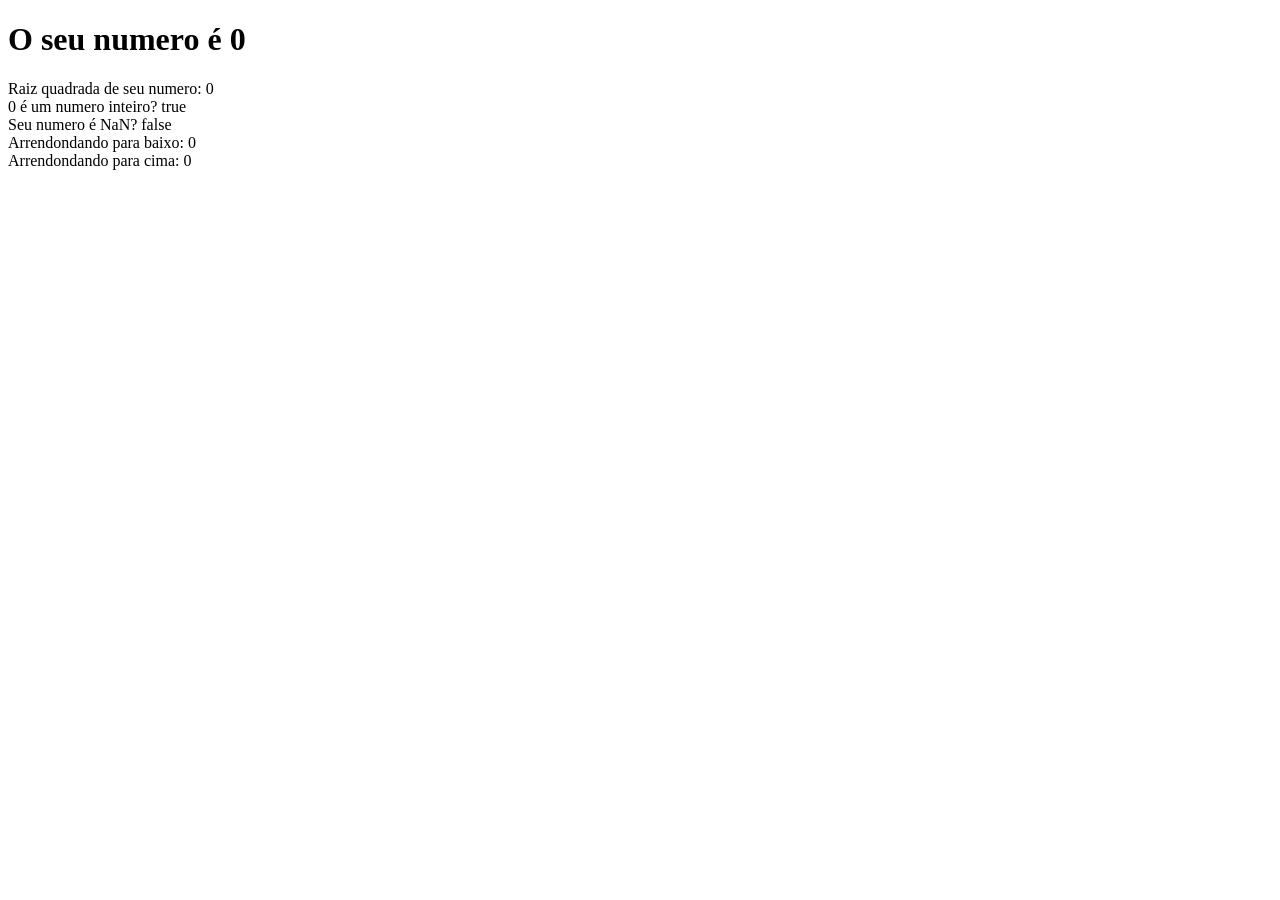
<file: aula15/index.html>
<!DOCTYPE html>
<html lang="en">
<head>
    <meta charset="UTF-8">
    <meta name="viewport" content="width=device-width, initial-scale=1.0">
    <title>Document</title>
</head>
<body>
    <h1>O seu numero é <span id="numerodotitulo">0</span></h1>
    <p id="texto">texto</p>
    <script src="index.js"></script>
</body>
</html>
</file>
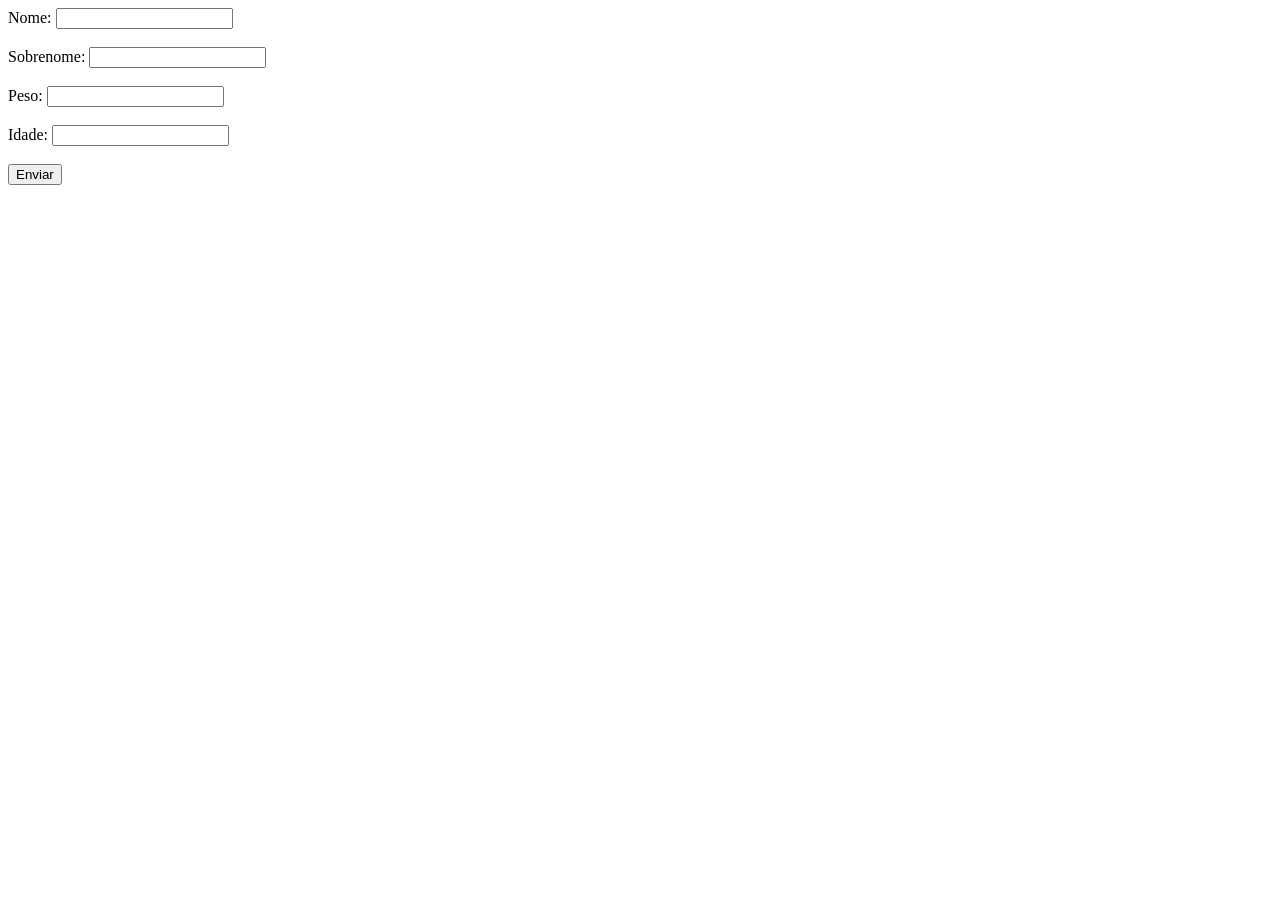
<file: aula20/index.html>
<!DOCTYPE html>
<html lang="en">
<head>
    <meta charset="UTF-8">
    <meta name="viewport" content="width=device-width, initial-scale=1.0">
    <title>Atividade</title>
</head>
<body>
    <form action="" class="form">
        <label for="nome">Nome:</label>
        <input type="text" name="iname" class="nome">
        <br> <br>

        <label for="sobrenome">Sobrenome:</label>
        <input type="text" name="isobrenome" class="sobrenome">
        <br> <br>

        <label for="peso">Peso:</label>
        <input type="number" name="ipeso" class="peso">
        <br> <br>

        <label for="idade">Idade:</label>
        <input type="number" name="Iidade" class="idade">
        <br> <br>

        <button type="submit">Enviar</button>

        <div class="resultado"></div>
    </form>
    <script src="Js/script.js  "></script>
</body>
</html>
</file>
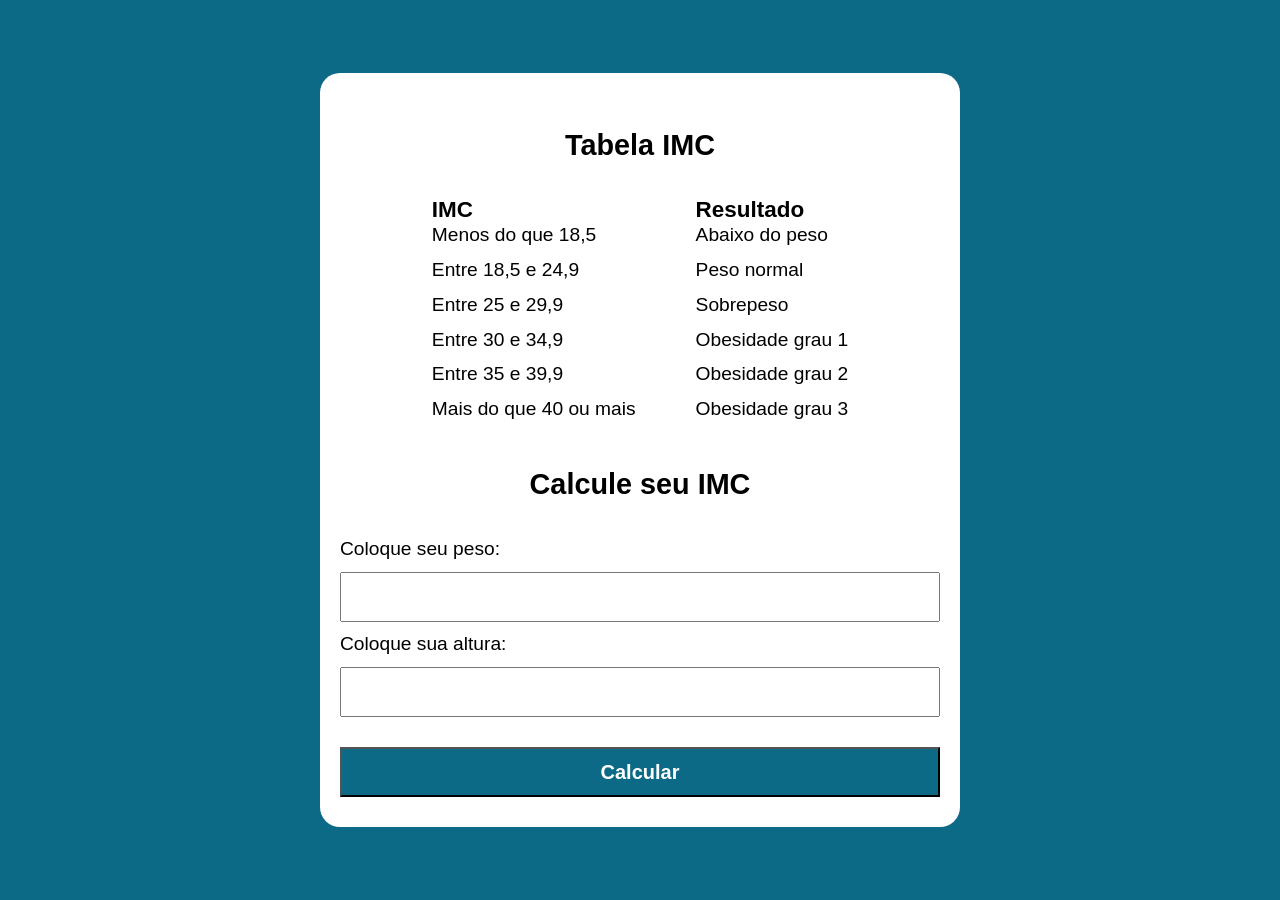
<file: aula26/index.html>
<!DOCTYPE html>
<html lang="pt-BR">
<head>
    <meta charset="UTF-8">
    <meta name="viewport" content="width=device-width, initial-scale=1.0">
    <title>Tabela IMC</title>
    <link rel="stylesheet" href="./assets/css/style.css">
</head>
<body>
    <section class="container">
        <h1>
            Tabela IMC
        </h1>
        <div class="referencias">
            <div class="lista-imc">
                <div>
                    <h3>IMC</h3>
                    <ul>
                        <li>Menos do que 18,5</li>
                        <li>Entre 18,5 e 24,9</li>
                        <li>Entre 25 e 29,9</li>
                        <li>Entre 30 e 34,9</li>
                        <li>Entre 35 e 39,9</li>
                        <li>Mais do que 40 ou mais</li>
                    </ul>
                </div>

                <div>
                    <h3>Resultado</h3>
                    <ul>
                        <li>Abaixo do peso</li>
                        <li>Peso normal</li>
                        <li>Sobrepeso</li>
                        <li>Obesidade grau 1</li>
                        <li>Obesidade grau 2</li>
                        <li>Obesidade grau 3</li>
                    </ul>
                </div>
            </div>
        </div>
        <h2>
            Calcule seu IMC
        </h2>
        <form action="" class="form">
            <label for="peso">Coloque seu peso:</label>
            <input type="text" id="peso">

            <label for="altura">Coloque sua altura:</label>
            <input type="text" id="altura">

            <button type="submit">Calcular</button>
            <div class="quadroResultado">
                <p class="resultado">Resultado</p>
            </div>
        </form>
    </section>

    <script src="./assets/js/main.js"></script>
</body>
</html>
</file>
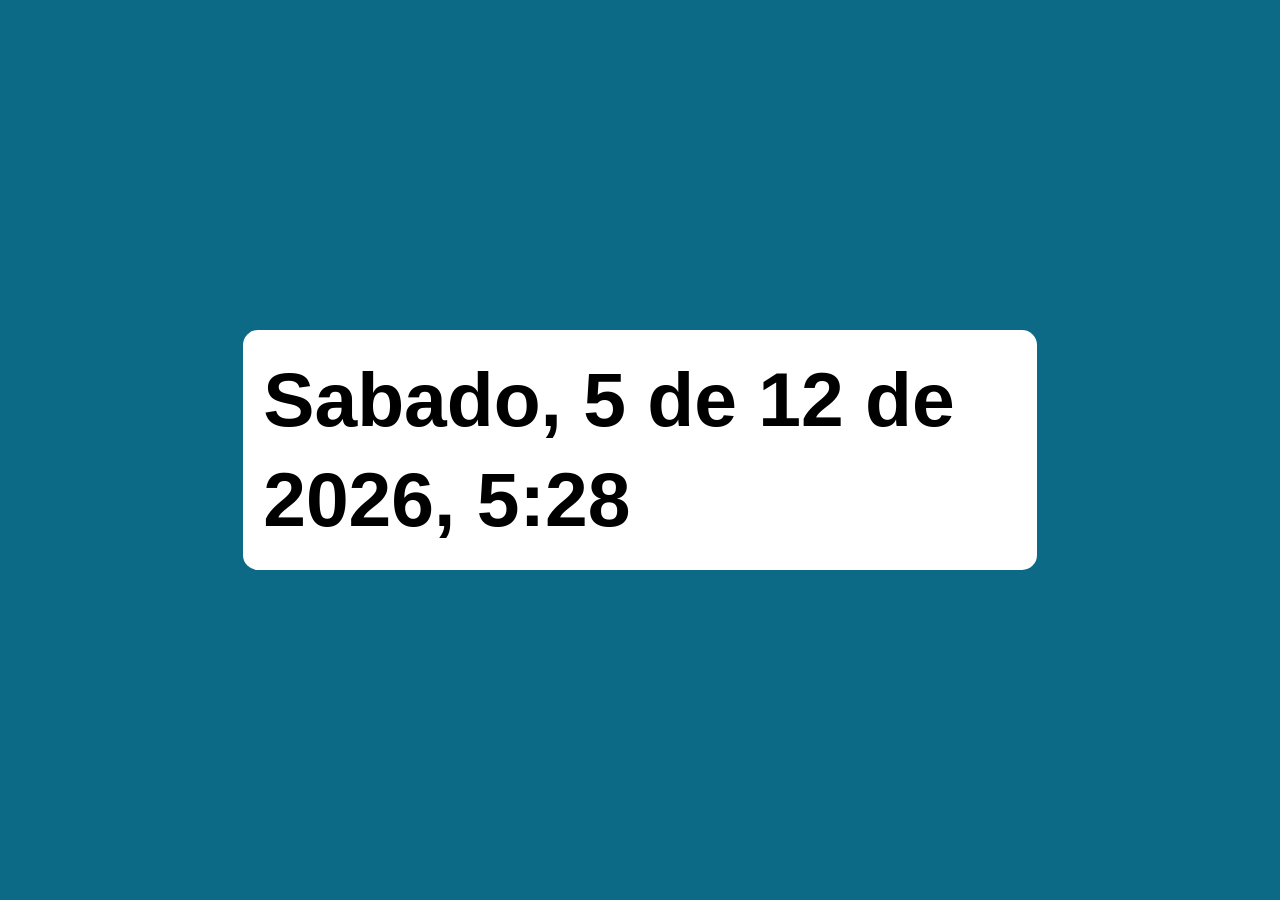
<file: aula30 - exercicio/index.html>
<!DOCTYPE html>
<html lang="pt-BR">
<head>
    <meta charset="UTF-8">
    <meta name="viewport" content="width=device-width, initial-scale=1.0">
    <title>Modelo</title>
    <link rel="stylesheet" href="./assets/css/style.css">
</head>
<body>
    <section class="container">
        <p class="informacoes">
            Lorem ipsum dolor sit amet
        </p>
    </section>
    <script src="./assets/js/main.js"></script>
</body>
</html>
</file>
<file: aula26/assets/css/style.css>
:root {
    --primary-color: rgb(13, 106, 134);
}

* {
    box-sizing: border-box;
    outline: none;
    margin: 0;
    padding: 0;
}

body {
    margin: 0;
    padding: 0;
    background:var(--primary-color) ;
    display: flex;
    justify-content: center;
    align-items: center;
    min-height: 100vh;
}

h1 {
    margin: 40px 0px;
    text-align: center;
}

h2 {
    margin: 40px 0px;
    text-align: center;
}

.container {
    width: 640px;
    background-color: #fff;
    padding: 20px;
    font-family: Arial, Helvetica, sans-serif;
    font-size: 1.2em;
    line-height: 1.3em;
    border-radius: 20px;
}

.referencias {
    display: flex;
    justify-content: space-evenly;
}

.lista-imc {
    display: flex;
    gap: 60px;
}

.lista-imc ul {
    list-style: none;
    padding: 0;
    margin: 0;
}

.lista-imc li {
    margin-bottom: 10px;
}

.paragrafo {
    line-height: 1.5em;
    
}

form input, form label, form button {
    display: block;
    width: 100%;
    margin-bottom: 10px;
}

form input {
    font-size: 24px;
    padding: 0 20px;
    height: 50px;
}

form input:focus {
    outline: 2px solid var(--primary-color);
}

form button {
    background: var(--primary-color);
    color: #fff;
    height: 30px;
    font-size: 20px;
    cursor: pointer;
    margin-top: 30px;
    height: 50px;
    font-weight: bold;
}

form button:hover {
    background: rgb(8, 54, 68);
}

.quadroResultado {
    background: rgb(75, 44, 44);
    color: #fff;
    height: 30px;
    font-size: 20px;
    margin-top: 30px;
    height: 50px;
    display: none;
}

.resultado {
    text-align: center;
}
</file>
<file: aula30 - exercicio/assets/css/style.css>
:root {
    --primary-color: rgb(13, 106, 134);
}

* {
    box-sizing: border-box;
    outline: none;
    margin: 0;
    padding: 0;
}

body {
    margin: 0;
    padding: 0;
    background:var(--primary-color) ;
    display: flex;
    justify-content: center;
    align-items: center;
    min-height: 100vh;
}

.container {
    width: 640px;
    background-color: #fff;
    padding: 20px;
    font-family: Arial, Helvetica, sans-serif;
    font-size: 1.2em;
    line-height: 1.3em;
    border-radius: 15px;
    width: 62vw;
}

p {
    font-size: 2em;
    line-height: 1.3em;
    width: 60vw;
    font-weight: bold;
}
</file>
